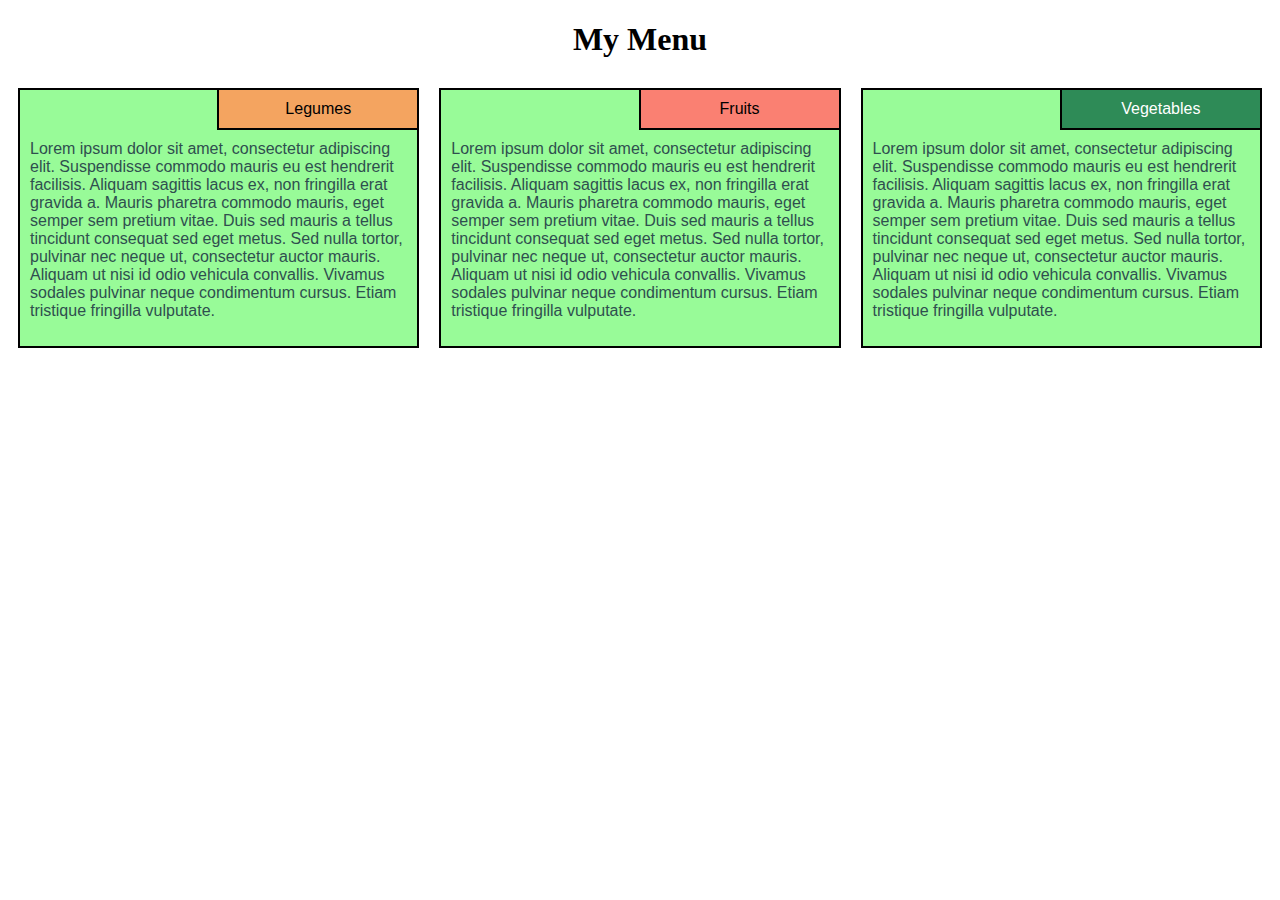
<file: module2-solution/index.html>
<!DOCTYPE html>
<html>

<head>
<meta charset="utf-8">
<meta name="viewport" content="width=device-width, initial-scale=1">
<title>module2 solution</title>
<link rel="stylesheet" href="css/styles.css">
</head>

<body>
<h1>My Menu</h1>
<div class="row">
  <div class="col-lg-4 col-md-6">
    <article>
      <header style="background-color: sandybrown; color: black">Legumes</header>
      <p>Lorem ipsum dolor sit amet, consectetur adipiscing elit. Suspendisse commodo mauris eu est hendrerit facilisis. Aliquam sagittis lacus ex, non fringilla erat gravida a. Mauris pharetra commodo mauris, eget semper sem pretium vitae. Duis sed mauris a tellus tincidunt consequat sed eget metus. Sed nulla tortor, pulvinar nec neque ut, consectetur auctor mauris. Aliquam ut nisi id odio vehicula convallis. Vivamus sodales pulvinar neque condimentum cursus. Etiam tristique fringilla vulputate.</p>
  </article>
 </div>
  <div class="row">
  <div class="col-lg-4 col-md-6">
    <article>
      <header style="background-color: salmon">Fruits</header>
      <p>Lorem ipsum dolor sit amet, consectetur adipiscing elit. Suspendisse commodo mauris eu est hendrerit facilisis. Aliquam sagittis lacus ex, non fringilla erat gravida a. Mauris pharetra commodo mauris, eget semper sem pretium vitae. Duis sed mauris a tellus tincidunt consequat sed eget metus. Sed nulla tortor, pulvinar nec neque ut, consectetur auctor mauris. Aliquam ut nisi id odio vehicula convallis. Vivamus sodales pulvinar neque condimentum cursus. Etiam tristique fringilla vulputate.</p>
  </article>
 </div>
 <div class="row">
  <div class="col-lg-4 col-md-12">
    <article>
      <header style="background-color: seagreen; color: white">Vegetables</header>
      <p>Lorem ipsum dolor sit amet, consectetur adipiscing elit. Suspendisse commodo mauris eu est hendrerit facilisis. Aliquam sagittis lacus ex, non fringilla erat gravida a. Mauris pharetra commodo mauris, eget semper sem pretium vitae. Duis sed mauris a tellus tincidunt consequat sed eget metus. Sed nulla tortor, pulvinar nec neque ut, consectetur auctor mauris. Aliquam ut nisi id odio vehicula convallis. Vivamus sodales pulvinar neque condimentum cursus. Etiam tristique fringilla vulputate.</p>
  </article>
 </div>
</div>

</body>
</html>
</file>
<file: module2-solution/css/styles.css>
* {
  box-sizing: border-box;
  magin:5px 5px;
  padding:0;
}
h1 {
  margin-bottom: 20px;
  text-align: center;
}


p {
  height 50px;
  padding: 10px;
  font-family: Helvetica;
  color: DarkSlateGrey;
  clear: right;
  background-color: PaleGreen;
}

header {
  font-family: Helvetica;
  color: black;
  float: right;
  width:200px;
  border-style: solid;
  border-color: black;
  border-width:  0 0 2px 2px;
  text-align: center;
  padding: 10px 0 10px 0;
}

article {
  border: 2px solid black;
  margin: 10px;
  background-color: PaleGreen;
}


/* Simple Responsive Framework. */
.row {
  width: 100%;
}

/********** Large devices only **********/
@media (min-width: 992px) {
  .col-lg-1, .col-lg-2, .col-lg-3, .col-lg-4, .col-lg-5, .col-lg-6, .col-lg-7, .col-lg-8, .col-lg-9, .col-lg-10, .col-lg-11, .col-lg-12 {
    float: left;
  }
  .col-lg-1 {
    width: 8.33%;
  }
  .col-lg-2 {
    width: 16.66%;
  }
  .col-lg-3 {
    width: 25%;
  }
  .col-lg-4 {
    width: 33.33%;
  }
  .col-lg-5 {
    width: 41.66%;
  }
  .col-lg-6 {
    width: 50%;
  }
  .col-lg-7 {
    width: 58.33%;
  }
  .col-lg-8 {
    width: 66.66%;
  }
  .col-lg-9 {
    width: 74.99%;
  }
  .col-lg-10 {
    width: 83.33%;
  }
  .col-lg-11 {
    width: 91.66%;
  }
  .col-lg-12 {
    width: 100%;
  }
}

/********** Medium devices only **********/
@media (min-width: 768px) and (max-width: 991px) {
  .col-md-1, .col-md-2, .col-md-3, .col-md-4, .col-md-5, .col-md-6, .col-md-7, .col-md-8, .col-md-9, .col-md-10, .col-md-11, .col-md-12 {
    float: left;
  }
  .col-md-1 {
    width: 8.33%;
  }
  .col-md-2 {
    width: 16.66%;
  }
  .col-md-3 {
    width: 25%;
  }
  .col-md-4 {
    width: 33.33%;
  }
  .col-md-5 {
    width: 41.66%;
  }
  .col-md-6 {
    width: 50%;
  }
  .col-md-7 {
    width: 58.33%;
  }
  .col-md-8 {
    width: 66.66%;
  }
  .col-md-9 {
    width: 74.99%;
  }
  .col-md-10 {
    width: 83.33%;
  }
  .col-md-11 {
    width: 91.66%;
  }
  .col-md-12 {
    width: 100%;
  }
}
</file>
